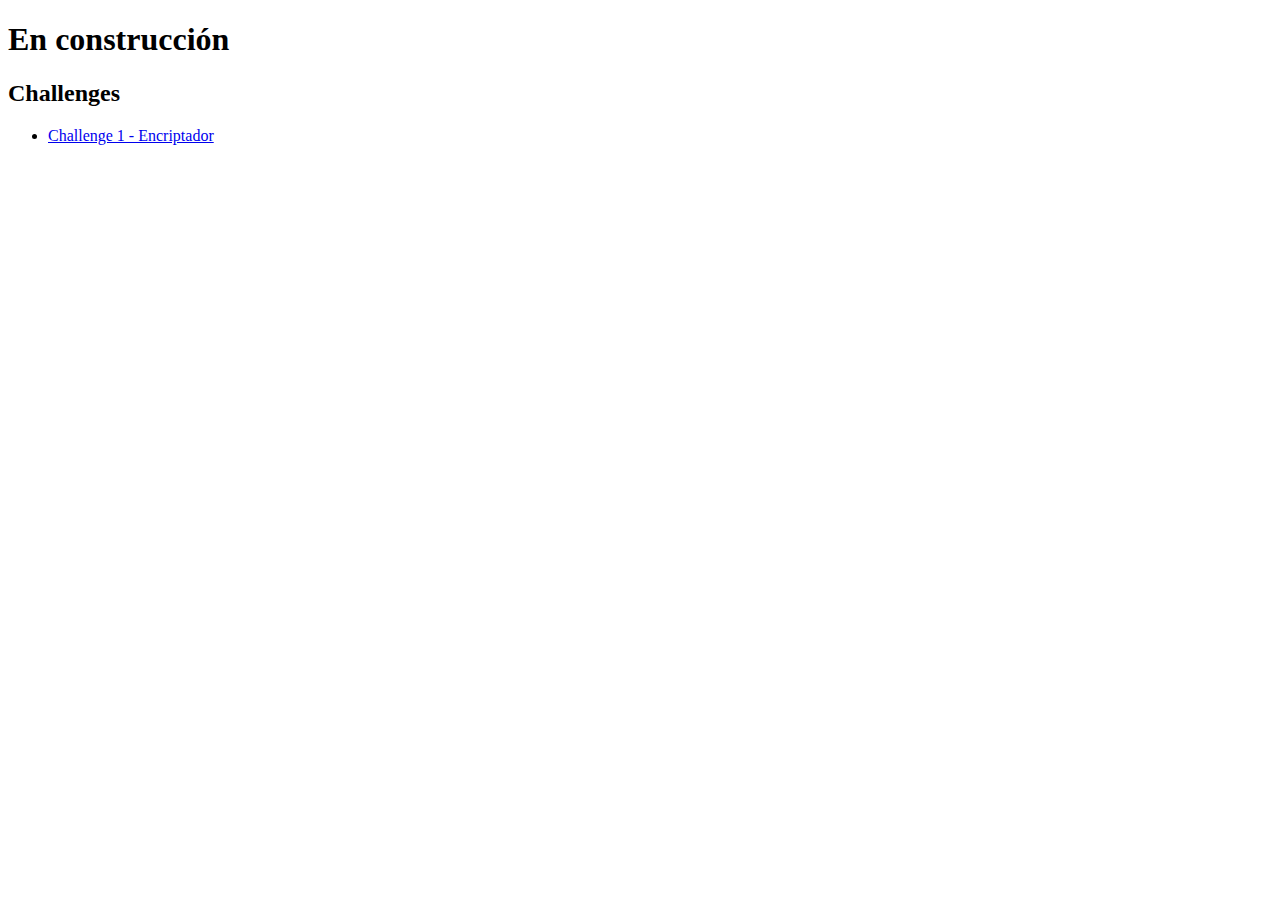
<file: index.html>
<!DOCTYPE html>
<html lang="en">
  <head>
    <meta charset="UTF-8" />
    <meta http-equiv="X-UA-Compatible" content="IE=edge" />
    <meta name="viewport" content="width=device-width, initial-scale=1.0" />
    <title>Portafolio</title>
  </head>
  <body>
    <header><h1>En construcción</h1></header>
    <h2>Challenges</h2>
    <ul>
      <li>
        <a href="Logica/Challenge/Challenge-1/index.html"
          >Challenge 1 - Encriptador</a
        >
      </li>
    </ul>
  </body>
</html>
</file>
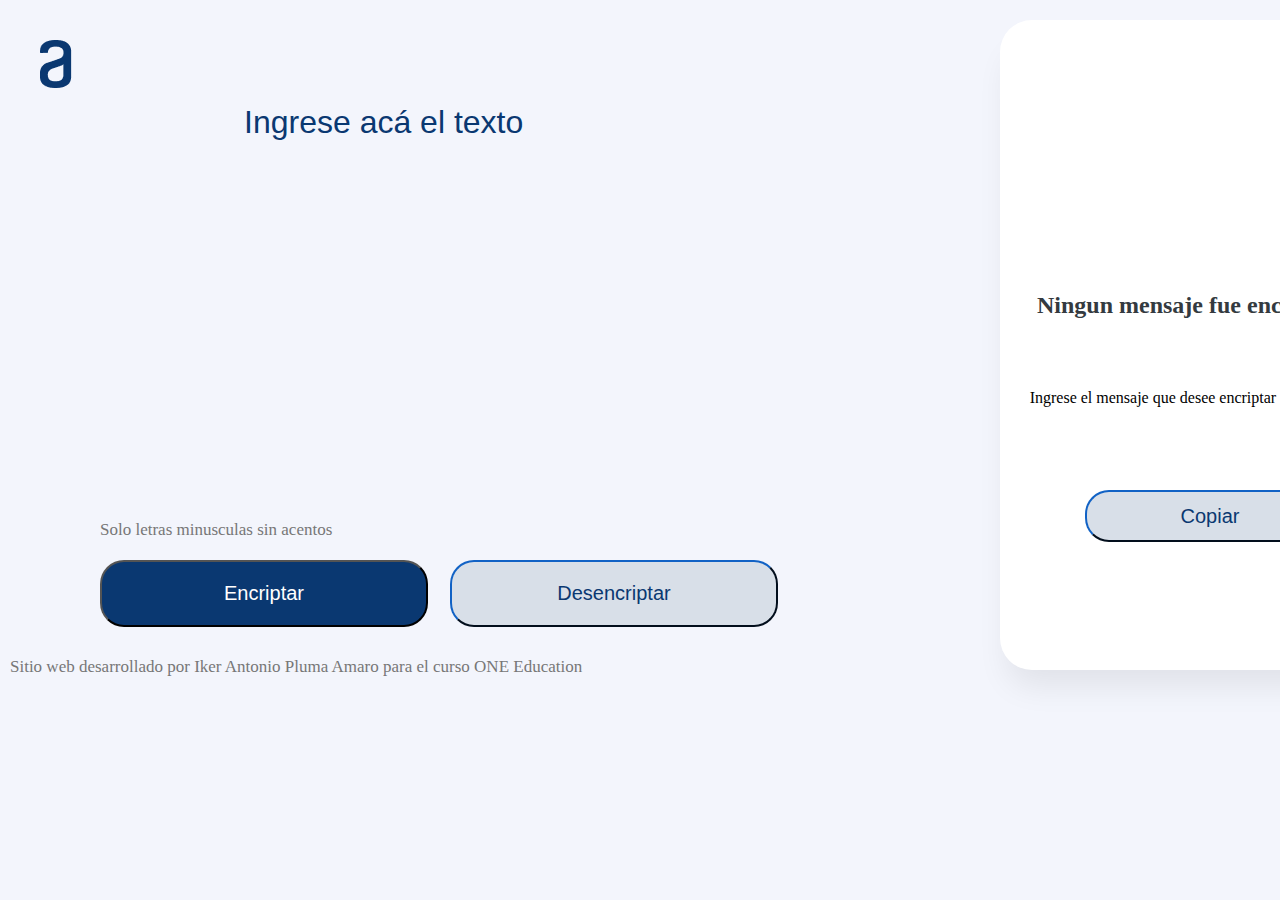
<file: Logica/Challenge/Challenge 1/index.html>
<!DOCTYPE html>
<html lang="en">
  <head>
    <meta charset="UTF-8" />
    <meta http-equiv="X-UA-Compatible" content="IE=edge" />
    <meta name="viewport" content="width=device-width, initial-scale=1.0" />
    <link rel="stylesheet" href="styles/style.css" />
    <script src="scripts/scipt.js" defer></script>
    <title>Challenge 1</title>
  </head>
  <body>
    <main>
      <header>
        <img src="images/logo_alura.png" alt="" />
      </header>
      <input type="text" id="Texto" value="Ingrese acá el texto" />
      <p id="mensaje">Solo letras minusculas sin acentos</p>
      <button type="button" value="Encriptar" id="Encriptar">Encriptar</button>
      <button type="button" value="Desencriptar" id="Desencriptar">
        Desencriptar
      </button>
      <article>
        <h3 id="Resultado">Ningun mensaje fue encontrado</h3>
        <p class="TextoExtra">
          Ingrese el mensaje que desee encriptar o desencriptar
        </p>
        <button type="button" id="BotonCopiar">Copiar</button>
      </article>
    </main>
    <footer>
      <h2>
        Sitio web desarrollado por Iker Antonio Pluma Amaro para el curso ONE
        Education
      </h2>
    </footer>
  </body>
</html>
</file>
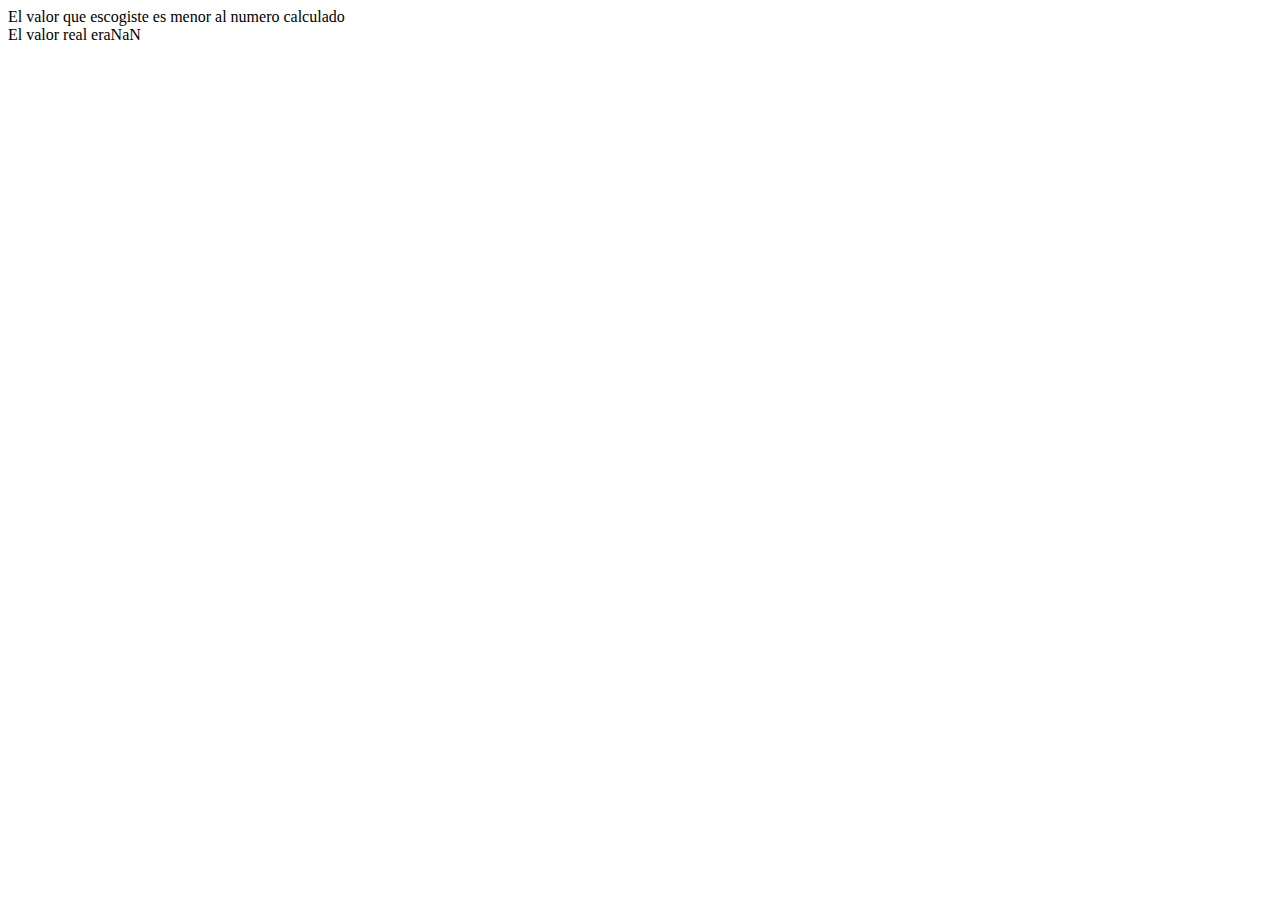
<file: Logica/Ejercicios/adivinanza.html>
<!DOCTYPE html>
<html lang="en">
  <head>
    <meta charset="UTF-8" />
    <meta http-equiv="X-UA-Compatible" content="IE=edge" />
    <meta name="viewport" content="width=device-width, initial-scale=1.0" />
    <title>Document</title>
  </head>
  <body></body>
</html>
<script defer>
  function sorteo(n) {
    return Math.round(Math.random() * n);
  }
  var n = parseInt(prompt("Escribe el valor máximo a adivinar"));
  var numeroCalculado = sorteo(n);
  var numeroEscogido = parseInt(prompt("Escribe un número"));
  if (numeroCalculado === numeroEscogido) {
    document.write("Has adivinado");
  } else if (numeroEscogido > numeroCalculado) {
    document.write("El valor que escogiste es mayor al numero calculado");
    document.write("<br> El valor real era" + numeroCalculado);
  } else {
    document.write("El valor que escogiste es menor al numero calculado");
    document.write("<br> El valor real era" + numeroCalculado);
  }
</script>
</file>
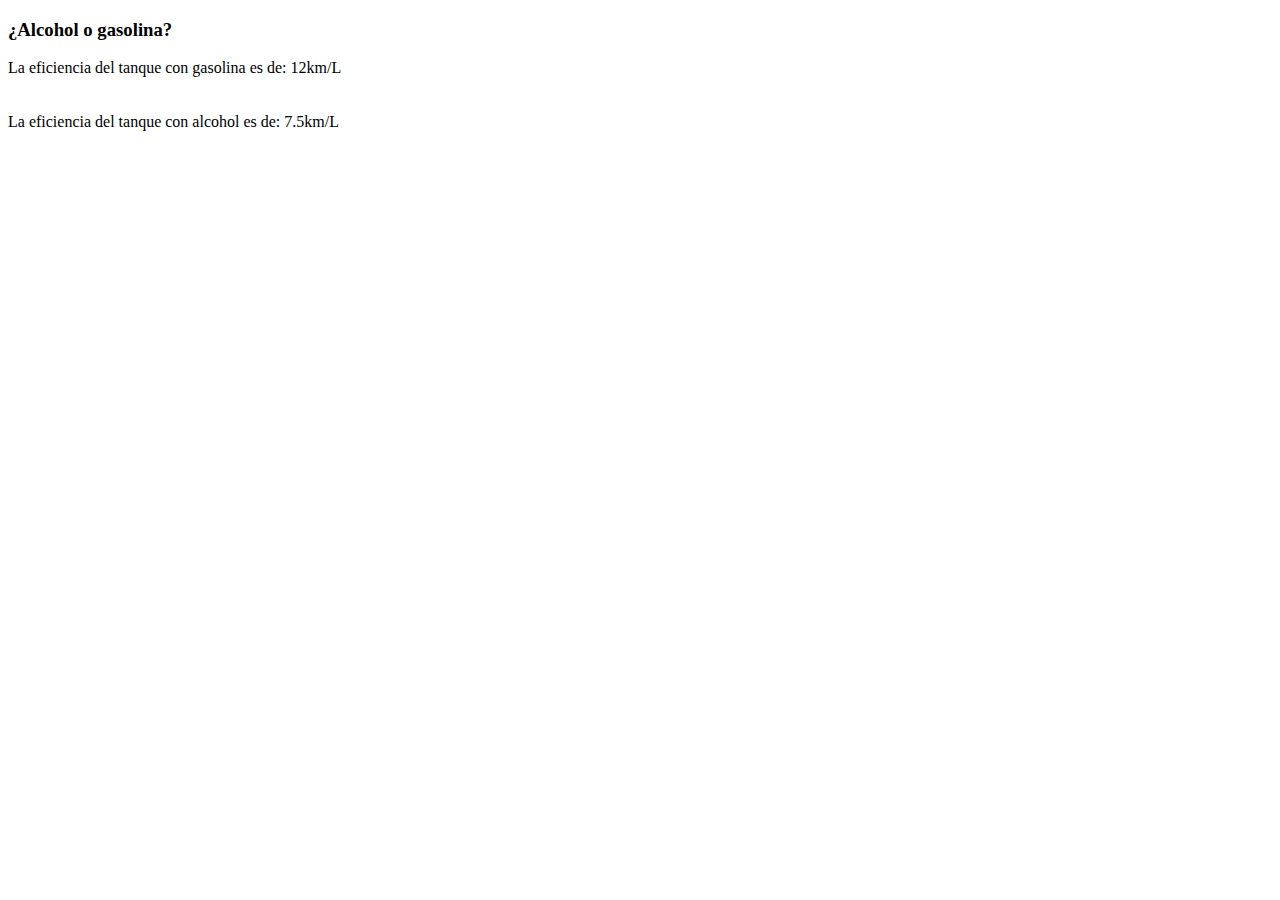
<file: Logica/Ejercicios/calculo_consumo.html>
<!DOCTYPE html>
<html lang="en">
  <head>
    <meta charset="UTF-8" />
    <meta http-equiv="X-UA-Compatible" content="IE=edge" />
    <meta name="viewport" content="width=device-width, initial-scale=1.0" />
    <title>Document</title>
  </head>
  <body>
    <main>
      <h3>¿Alcohol o gasolina?</h3>
    </main>
  </body>
</html>
<script defer>
  var capacidadTanque = 40;
  var distanciaGasolina = 480;
  var distanciaAlcohol = 300;
  var eficienciaGasolina = distanciaGasolina / capacidadTanque;
  var eficienciaAlcohol = distanciaAlcohol / capacidadTanque;
  document.write(
    "La eficiencia del tanque con gasolina es de: " +
      eficienciaGasolina +
      "km/L"
  );
  document.write("<br><br><br>");
  document.write(
    "La eficiencia del tanque con alcohol es de: " + eficienciaAlcohol + "km/L"
  );
</script>
</file>
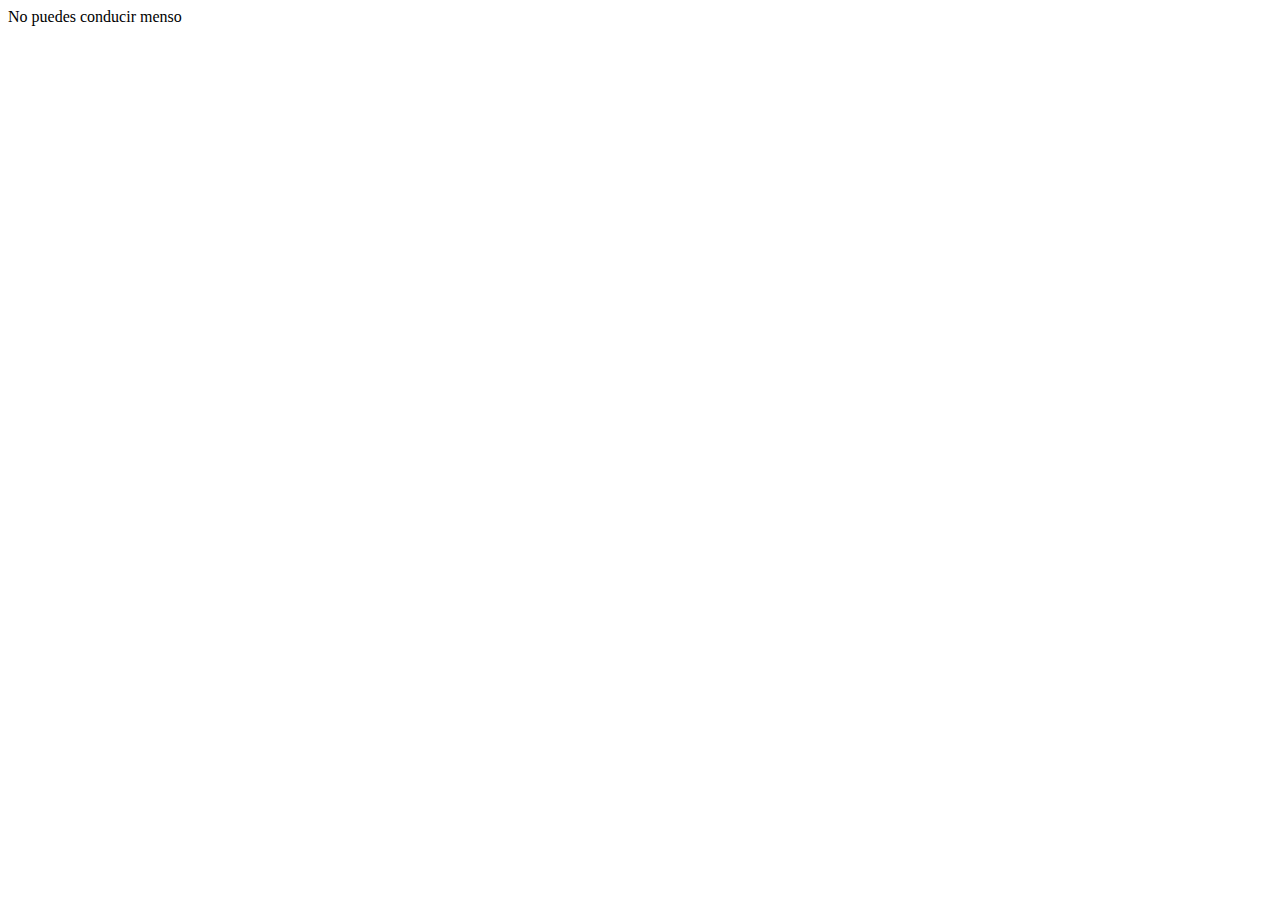
<file: Logica/Ejercicios/condicion_conduccion.html>
<!DOCTYPE html>
<html lang="en">
  <head>
    <meta charset="UTF-8" />
    <meta http-equiv="X-UA-Compatible" content="IE=edge" />
    <meta name="viewport" content="width=device-width, initial-scale=1.0" />
    <title>Document</title>
  </head>
  <body></body>
</html>
<script defer>
  function saltarLinea() {
    document.write("<br>");
  }

  function imprimir(frase) {
    document.write(frase);
    saltarLinea();
  }

  var edad = parseInt(prompt("¿Cuál es tu edad?"));
  var tieneLicencia = prompt("¿Tienes licencia? Responde S o N");
  if (tieneLicencia === "S" || (tieneLicencia === "s" && edad >= 18)) {
    imprimir("Puedes conducir");
  } else {
    imprimir("No puedes conducir menso");
  }
</script>
</file>
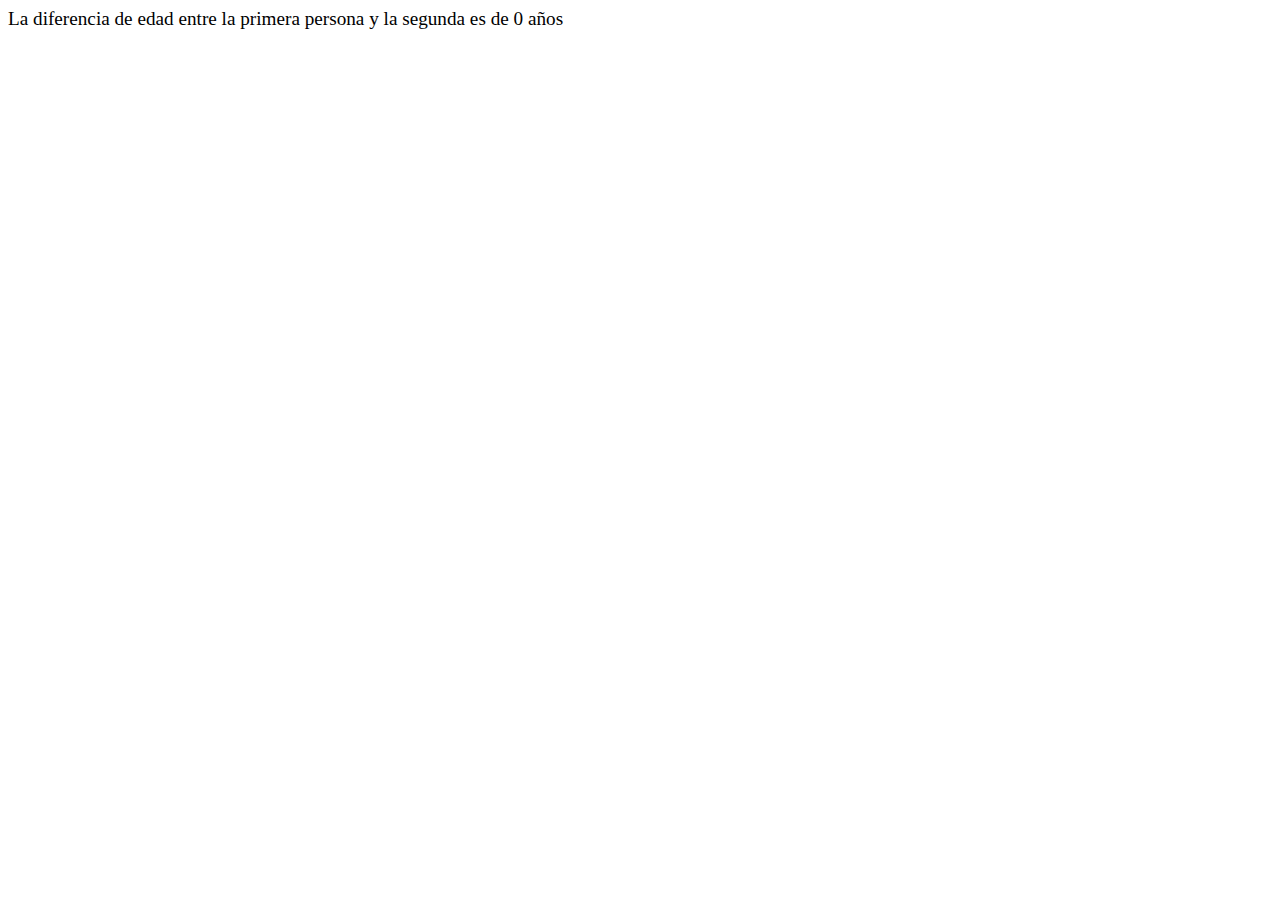
<file: Logica/Ejercicios/diferencia_edades.html>
<!DOCTYPE html>
<html lang="en">
  <head>
    <meta charset="UTF-8" />
    <meta http-equiv="X-UA-Compatible" content="IE=edge" />
    <meta name="viewport" content="width=device-width, initial-scale=1.0" />
    <title>Document</title>
  </head>
  <body></body>
</html>
<script defer>
  function imprimir(msj) {
    document.write(msj);
  }
  var edadP1 = prompt("Escriba la edad de la primera persona");
  var edadP2 = prompt("Escriba la edad de la segunda persona");
  var diferenciaEdad = Math.abs(edadP1 - edadP2);
  imprimir(
    "<big> La diferencia de edad entre la primera persona y la segunda es de " +
      diferenciaEdad +
      " años</big>"
  );
</script>
</file>
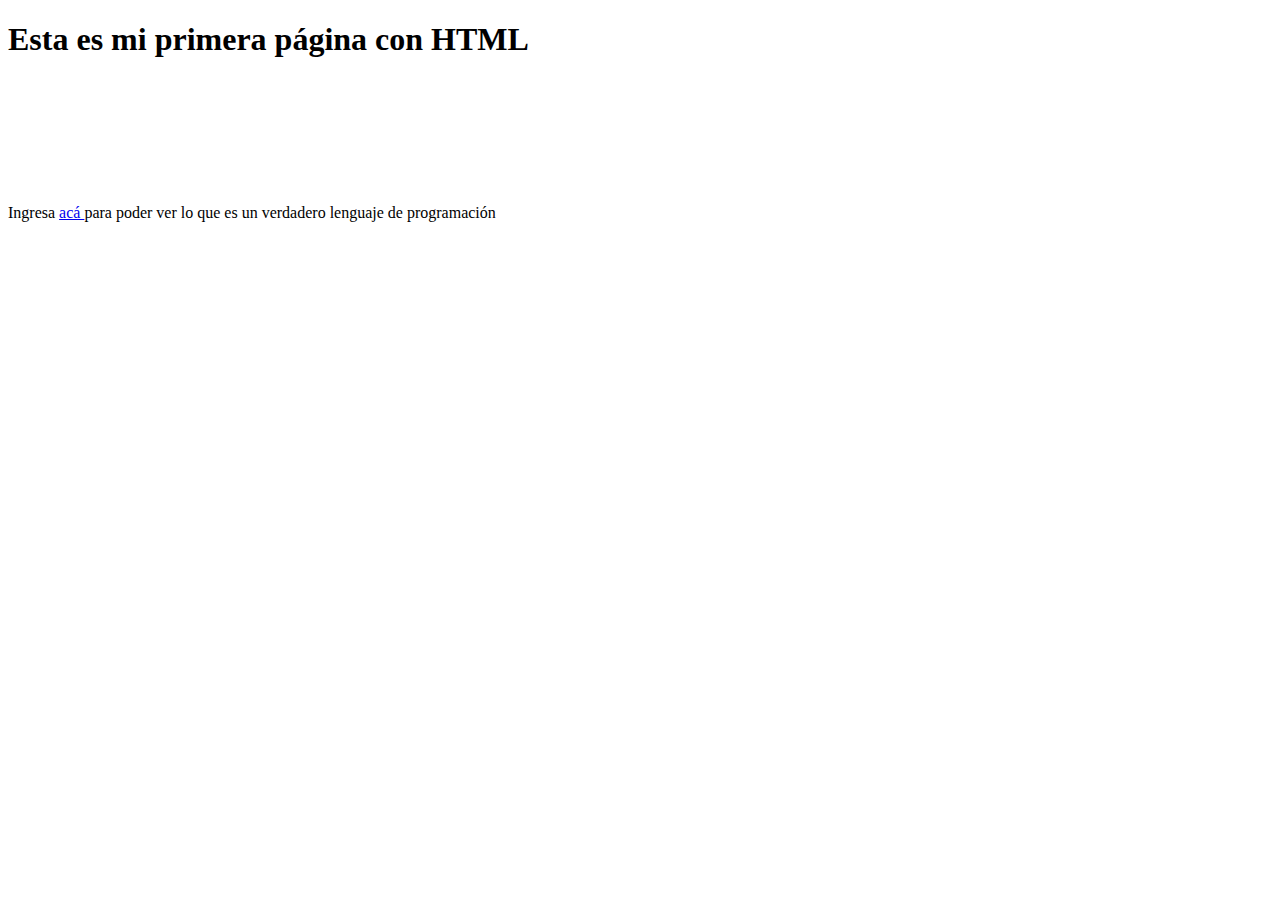
<file: Logica/Ejercicios/primer_ejercicio.html>
<!DOCTYPE html>
<html lang="en">
  <head>
    <meta charset="UTF-8" />
    <meta http-equiv="X-UA-Compatible" content="IE=edge" />
    <meta name="viewport" content="width=device-width, initial-scale=1.0" />
    <title>Document</title>
  </head>
  <body>
    <h1>Esta es mi primera página con HTML</h1>
    <br /><br /><br /><br /><br /><br />
    <p>
      Ingresa
      <a
        href="https://es.wikipedia.org/wiki/Java_(lenguaje_de_programaci%C3%B3n)"
        target="_blank"
        rel="noopener noreferrer"
      >
        acá </a
      >para poder ver lo que es un verdadero lenguaje de programación
    </p>
  </body>
  <script>
    alert("Holaaaa");
  </script>
</html>
</file>
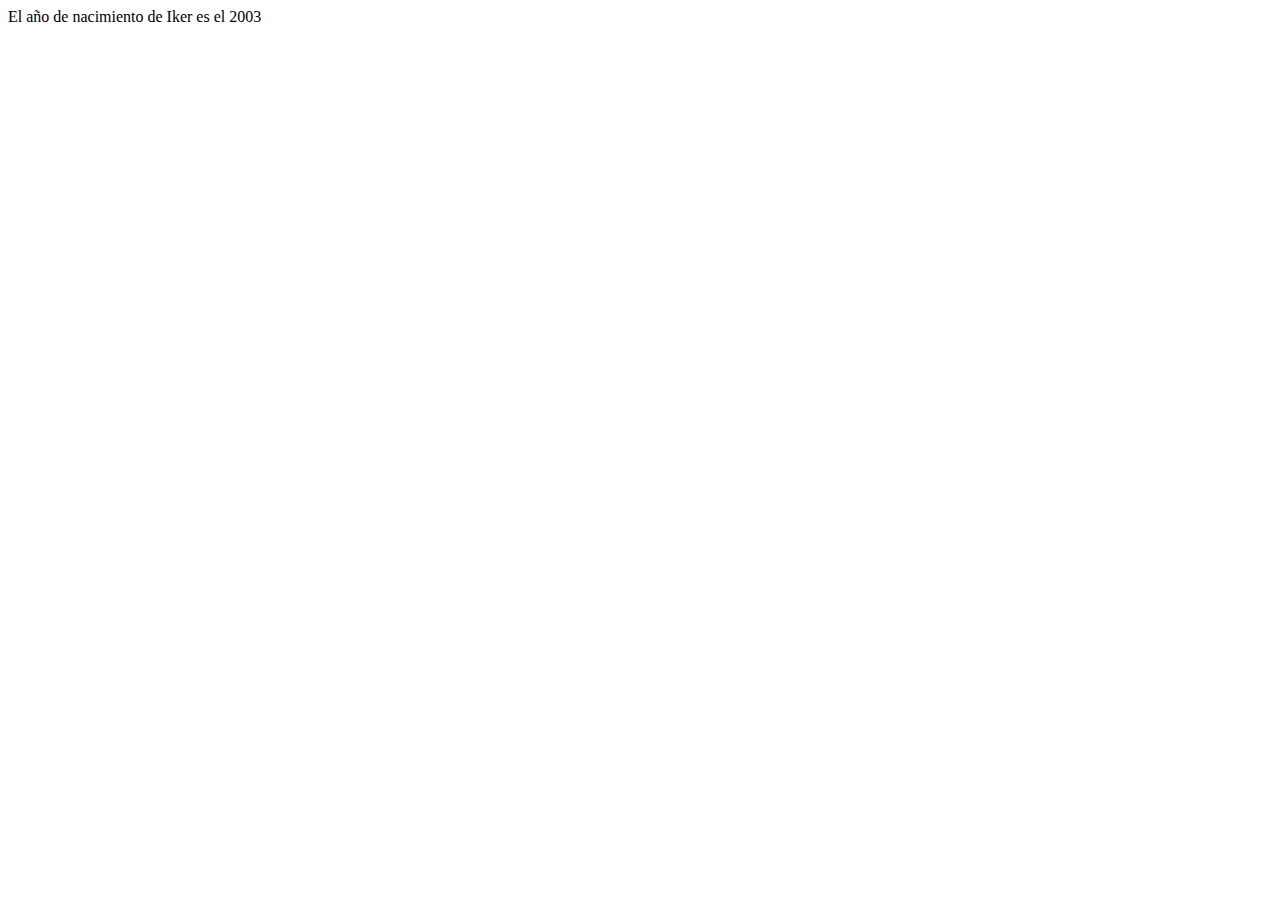
<file: Logica/Ejercicios/segundo_ejercicio.html>
<!DOCTYPE html>
<html lang="en">
  <head>
    <meta charset="UTF-8" />
    <meta http-equiv="X-UA-Compatible" content="IE=edge" />
    <meta name="viewport" content="width=device-width, initial-scale=1.0" />
    <title>Document</title>
  </head>
  <body>
    El año de nacimiento de Iker es el
  </body>
</html>
<script defer>
  document.write(2023 - 20);
</script>
</file>
<file: Logica/Challenge/Challenge 1/styles/style.css>
body {
  /* Light blue/light-blue-100 */
  background: #f3f5fc;
}
img {
  position: absolute;
  left: 40px;
  top: 40px;
}
input[type="text"] {
  position: absolute;
  width: 577px;
  height: 38px;
  left: 240px;
  top: 100px;
  font-style: normal;
  font-weight: 400;
  font-size: 32px;
  line-height: 150%;
  /* identical to box height, or 48px */
  background-color: transparent;
  /* Dark blue/dark-blue-300 */
  color: #0a3871;
  border-color: transparent;
}
#mensaje {
  position: absolute;
  color: rgb(119, 119, 119);
  left: 100px;
  top: 500px;
  font-style: normal;
  font-weight: 400;
  font-size: 17px;
  line-height: 150%;
}
#Encriptar {
  position: absolute;
  top: 560px;
  left: 100px;
  display: flex;
  flex-direction: row;
  align-items: center;
  justify-content: center;
  padding: 24px;
  gap: 8px;
  width: 328px;
  height: 67px;
  color: white;
  font-size: 20px;
  /* Dark blue/dark-blue-300 */
  background: #0a3871;
  border-radius: 24px;
}
#Desencriptar {
  display: flex;
  flex-direction: row;
  align-items: center;
  justify-content: center;
  padding: 24px;
  gap: 8px;
  width: 328px;
  height: 67px;
  border-color: #0a3871;
  color: #0a3871;
  font-size: 20px;
  /* Dark blue/dark-blue-300 */
  background: #d8dfe8;
  border-radius: 24px;
  position: absolute;
  top: 560px;
  left: 450px;
}
article {
  position: absolute;
  width: 400px;
  height: 650px;
  left: 1000px;
  top: 20px;
  /* White */
  background: #ffffff;
  /* shadow */
  box-shadow: 0px 24px 32px -8px rgba(0, 0, 0, 0.08);
  border-radius: 32px;
  display: flex;
  flex-direction: column;
  justify-content: center;
  align-items: center;
}
article > h3 {
  width: 336px;
  height: 58px;

  font-family: "Inter";
  font-style: normal;
  font-weight: 700;
  font-size: 24px;
  line-height: 120%;

  /* or 29px */
  text-align: center;

  /* Gray/gray-500 */
  color: #343a40;
}
footer > h2 {
  position: absolute;
  top: 640px;
  left: 10px;
  font-style: normal;
  font-weight: 400;
  font-size: 17px;
  line-height: 150%;
  color: rgb(119, 119, 119);
}
#BotonCopiar {
  display: flex;
  flex-direction: row;
  align-items: center;
  justify-content: center;
  padding: 24px;
  gap: 8px;
  width: 250px;
  height: 30px;
  border-color: #0a3871;
  color: #0a3871;
  font-size: 20px;
  /* Dark blue/dark-blue-300 */
  background: #d8dfe8;
  border-radius: 24px;
  position: absolute;
  top: 470px;
  left: 85px;
}
</file>
